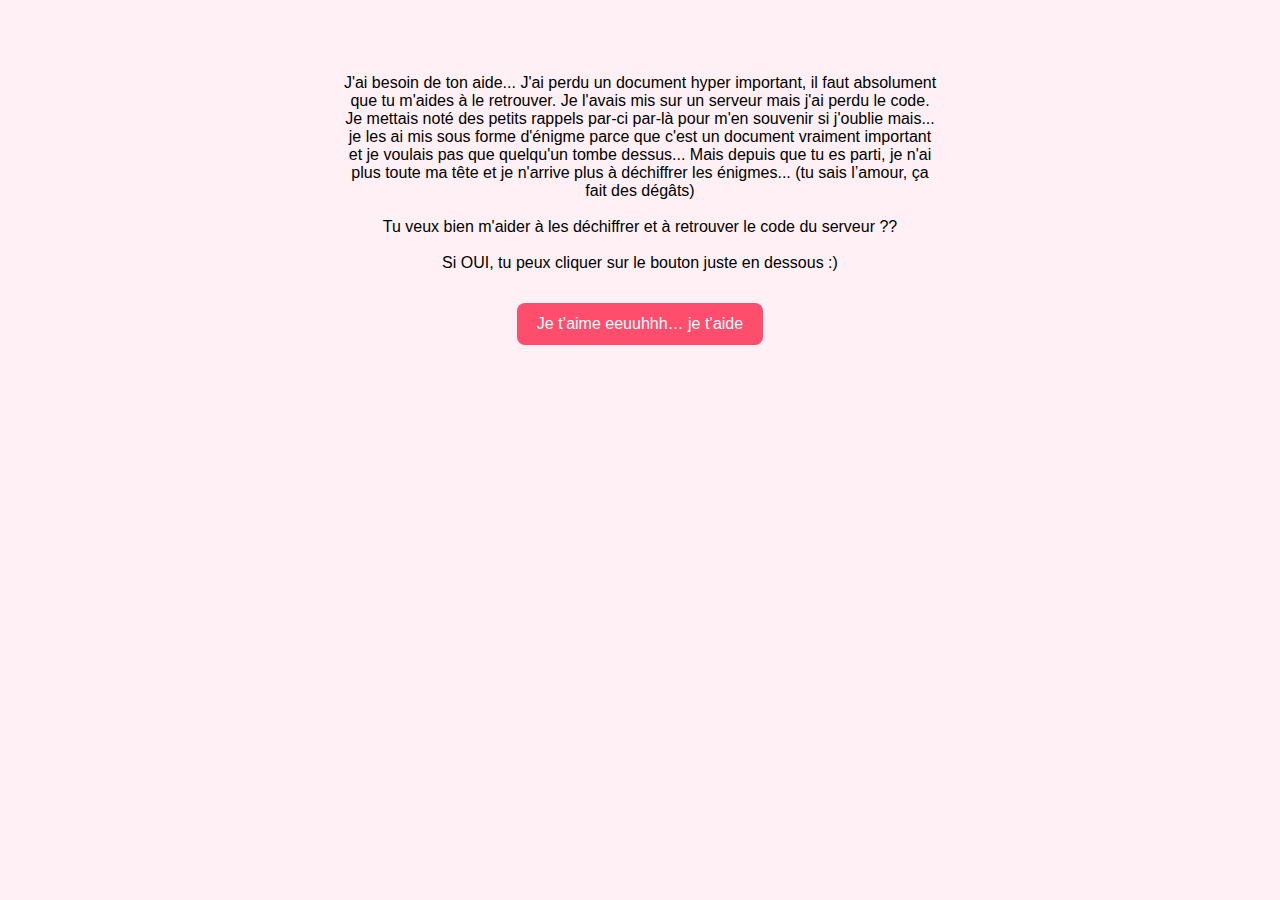
<file: index.html>
<!DOCTYPE html>
<html>
<head>
    <meta charset="UTF-8">
    <title>Jeu de piste</title>
    <link rel="stylesheet" href="style.css">
</head>
<body>
<div class="container">
    <p>
        J'ai besoin de ton aide... J'ai perdu un document hyper important,
        il faut absolument que tu m'aides à le retrouver. Je l'avais mis sur un serveur
        mais j'ai perdu le code. Je mettais noté des petits rappels par-ci par-là
        pour m'en souvenir si j'oublie mais... je les ai mis sous forme d'énigme
        parce que c'est un document vraiment important et je voulais pas que quelqu'un tombe dessus...
        Mais depuis que tu es parti, je n'ai plus toute ma tête et je n'arrive plus à déchiffrer les énigmes...
        (tu sais l’amour, ça fait des dégâts)
        <br><br>
        Tu veux bien m'aider à les déchiffrer et à retrouver le code du serveur ??
        <br><br>
        Si OUI, tu peux cliquer sur le bouton juste en dessous :)
    </p>

    <button onclick="window.location.href='page1.html'">
        Je t’aime eeuuhhh… je t’aide
    </button>
</div>
</body>
</html>
</file>
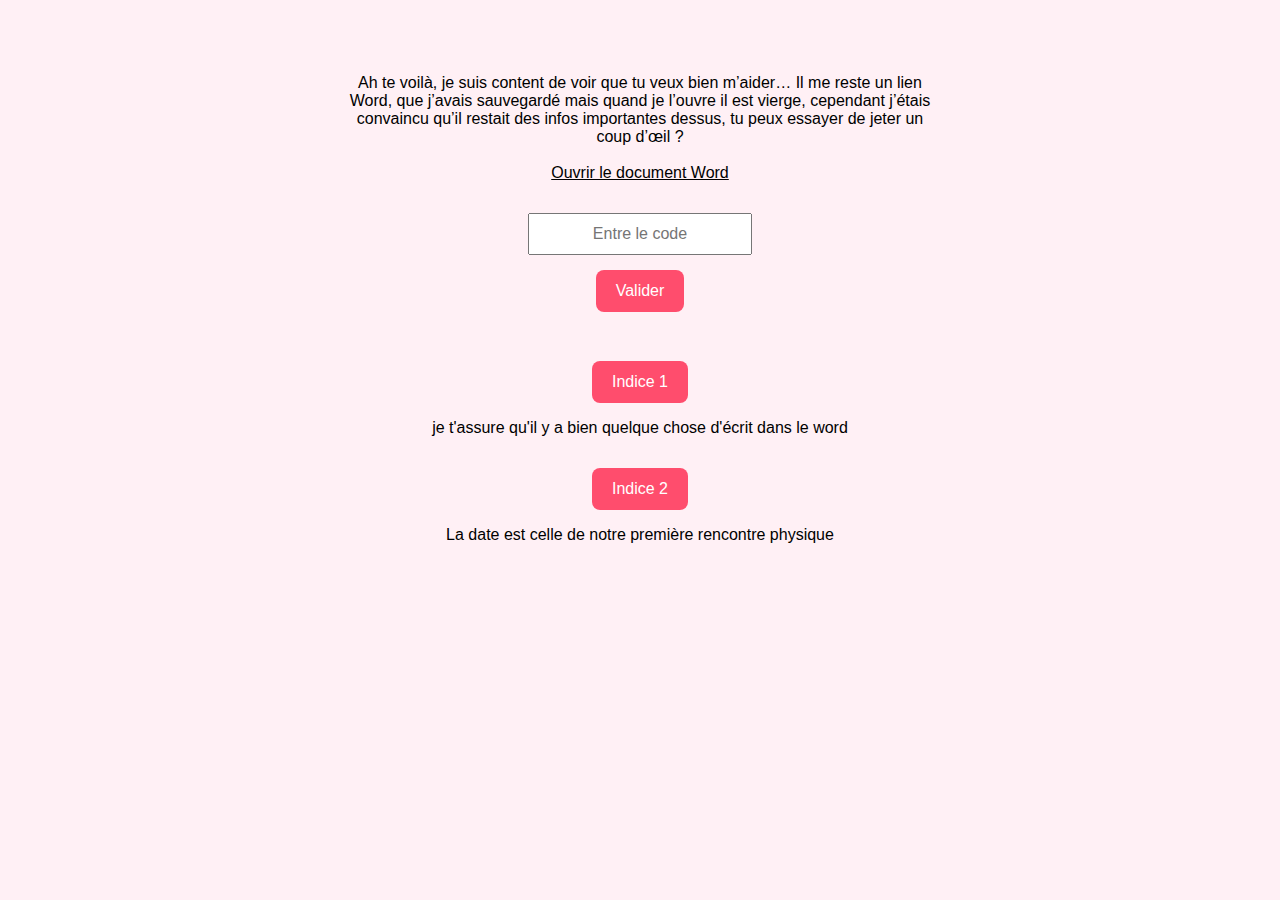
<file: page1.html>
<!DOCTYPE html>
<html>
<head>
    <meta charset="UTF-8">
    <title>Étape 1</title>
    <link rel="stylesheet" href="style.css">
    <script src="script.js"></script>
</head>
<body>
<div class="container">
    <p>
        Ah te voilà, je suis content de voir que tu veux bien m’aider…
        Il me reste un lien Word, que j’avais sauvegardé mais quand je l’ouvre il est vierge,
        cependant j’étais convaincu qu’il restait des infos importantes dessus,
        tu peux essayer de jeter un coup d’œil ?
        <br><br>
               
<a href="https://docs.google.com/document/d/1NtJJyQ6h7PjP0HlCYMrIRAOKCYOUG9jVI49FVpEv6Jk/edit?usp=sharing"
   target="_blank"
   style="color:black; text-decoration: underline;">
   Ouvrir le document Word
</a>
    </p>

    <input type="text" id="codeInput" placeholder="Entre le code">
    <br>
    <button onclick="checkCode('03032025','page2.html')">Valider</button>

    <p id="errorMessage" class="error"></p>

    <br>

<button class="hint-button" onclick="toggleHint('hint1p1')">
Indice 1
</button>
<p id="hint1p1" class="hint">
je t'assure qu'il y a bien quelque chose d'écrit dans le word
</p>

<button class="hint-button" onclick="toggleHint('hint2p1')">
Indice 2
</button>
<p id="hint2p1" class="hint">
La date est celle de notre première rencontre physique
</p>
    
</div>
</body>
</html>
</file>
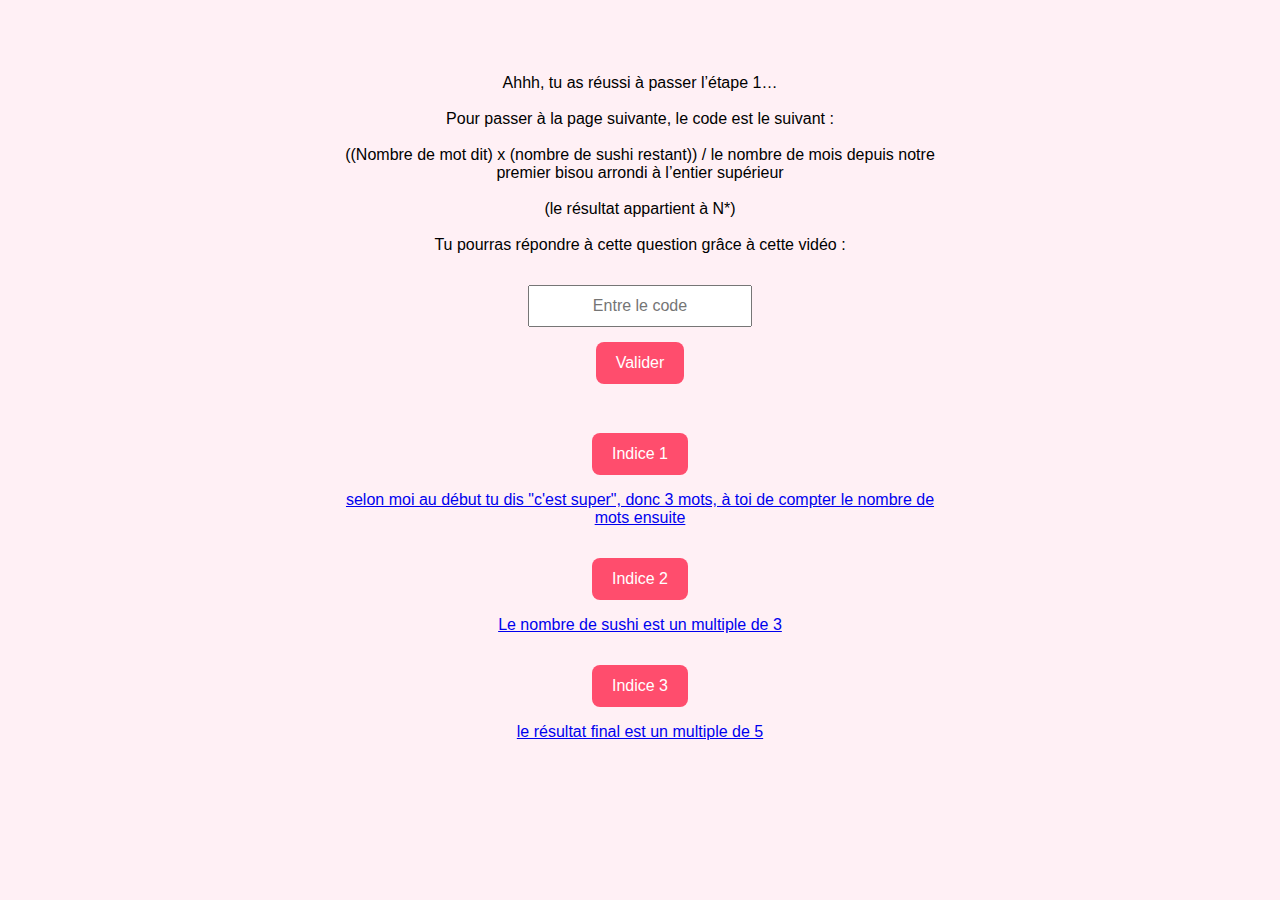
<file: page2.html>
<!DOCTYPE html>
<html>
<head>
    <meta charset="UTF-8">
    <title>Étape 2</title>
    <link rel="stylesheet" href="style.css">
    <script src="script.js"></script>
</head>
<body>
<div class="container">
    <p>
        Ahhh, tu as réussi à passer l’étape 1…
        <br><br>
        Pour passer à la page suivante, le code est le suivant :
        <br><br>
        ((Nombre de mot dit) x (nombre de sushi restant)) /
        le nombre de mois depuis notre premier bisou arrondi à l’entier supérieur 
         <br><br>
        (le résultat appartient à N*)
        <br><br>
        Tu pourras répondre à cette question grâce à cette vidéo :
        <br>
      
        <a href=" https://youtube.com/shorts/SQrUPEF4rV8?si=c-joSiCv2SUz6gQ" target="_blank">
    </p>
    
    <input type="text" id="codeInput" placeholder="Entre le code">
    <br>
    <button onclick="checkCode('25','page3.html')">Valider</button>

    <p id="errorMessage" class="error"></p>

    <br>

<button class="hint-button" onclick="toggleHint('hint1p2')">
Indice 1
</button>
<p id="hint1p2" class="hint">
selon moi au début tu dis "c'est super", donc 3 mots, à toi de compter le nombre de mots ensuite
</p>

<button class="hint-button" onclick="toggleHint('hint2p2')">
Indice 2
</button>
<p id="hint2p2" class="hint">
Le nombre de sushi est un multiple de 3
</p>

<button class="hint-button" onclick="toggleHint('hint3p2')">
Indice 3
</button>
<p id="hint3p2" class="hint">
le résultat final est un multiple de 5
</p>

    
</div>
</body>
</html>
</file>
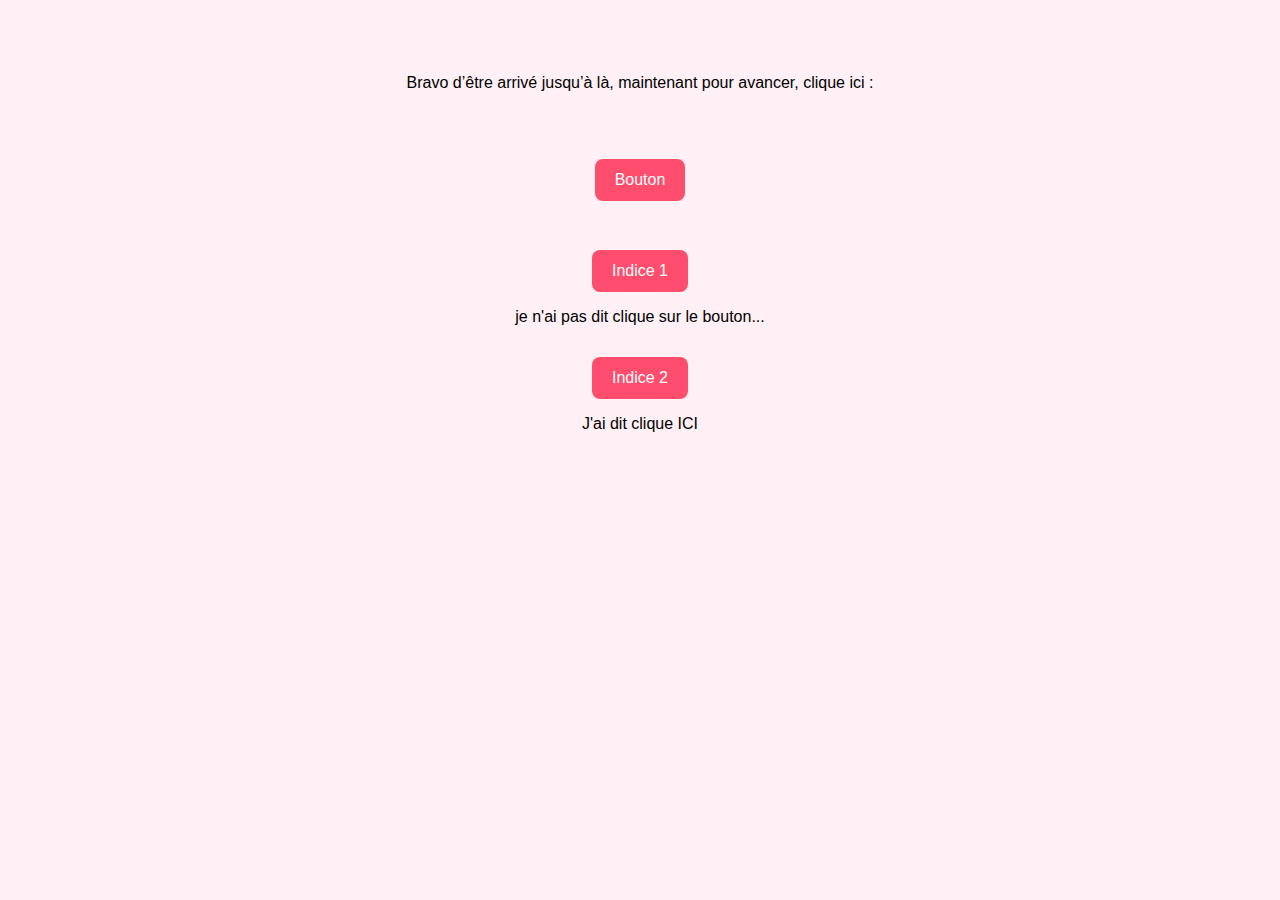
<file: page3.html>
<!DOCTYPE html>
<html>
<head>
    <meta charset="UTF-8">
    <title>Étape 3</title>
    <link rel="stylesheet" href="style.css">
    <script src="script.js"></script>
</head>
<body>
<div class="container">
    <p>
        Bravo d’être arrivé jusqu’à là, maintenant pour avancer,
        clique <span onclick="realClick()" style="cursor:pointer;">ici</span> :
    </p>

    <img id="billetImage" src="billet.jpg" class="hidden">

    <br><br>

    <button onclick="fakeFirework()">
        Bouton
    </button>

    <p id="fakeMessage"></p>
    <p id="finalMessage"></p>

    <br>

<button class="hint-button" onclick="toggleHint('hint1p3')">
Indice 1
</button>
<p id="hint1p3" class="hint">
je n'ai pas dit clique sur le bouton...
</p>

<button class="hint-button" onclick="toggleHint('hint2p3')">
Indice 2
</button>
<p id="hint2p3" class="hint">
J'ai dit clique ICI
</p>

    

</div>
</body>
</html>
</file>
<file: style.css>
body {
    font-family: Arial, sans-serif;
    text-align: center;
    background-color: #fff0f5;
    padding: 50px;
}

.container {
    max-width: 600px;
    margin: auto;
}

button {
    padding: 12px 20px;
    font-size: 16px;
    border: none;
    background-color: #ff4d6d;
    color: white;
    border-radius: 8px;
    cursor: pointer;
    margin-top: 15px;
}

button:hover {
    background-color: #e63950;
}

input {
    padding: 10px;
    font-size: 16px;
    margin-top: 15px;
    width: 200px;
    text-align: center;
}

.error {
    color: red;
    margin-top: 10px;
}

.hidden {
    display: none;
}

img {
    margin-top: 20px;
    max-width: 300px;
}
</file>
